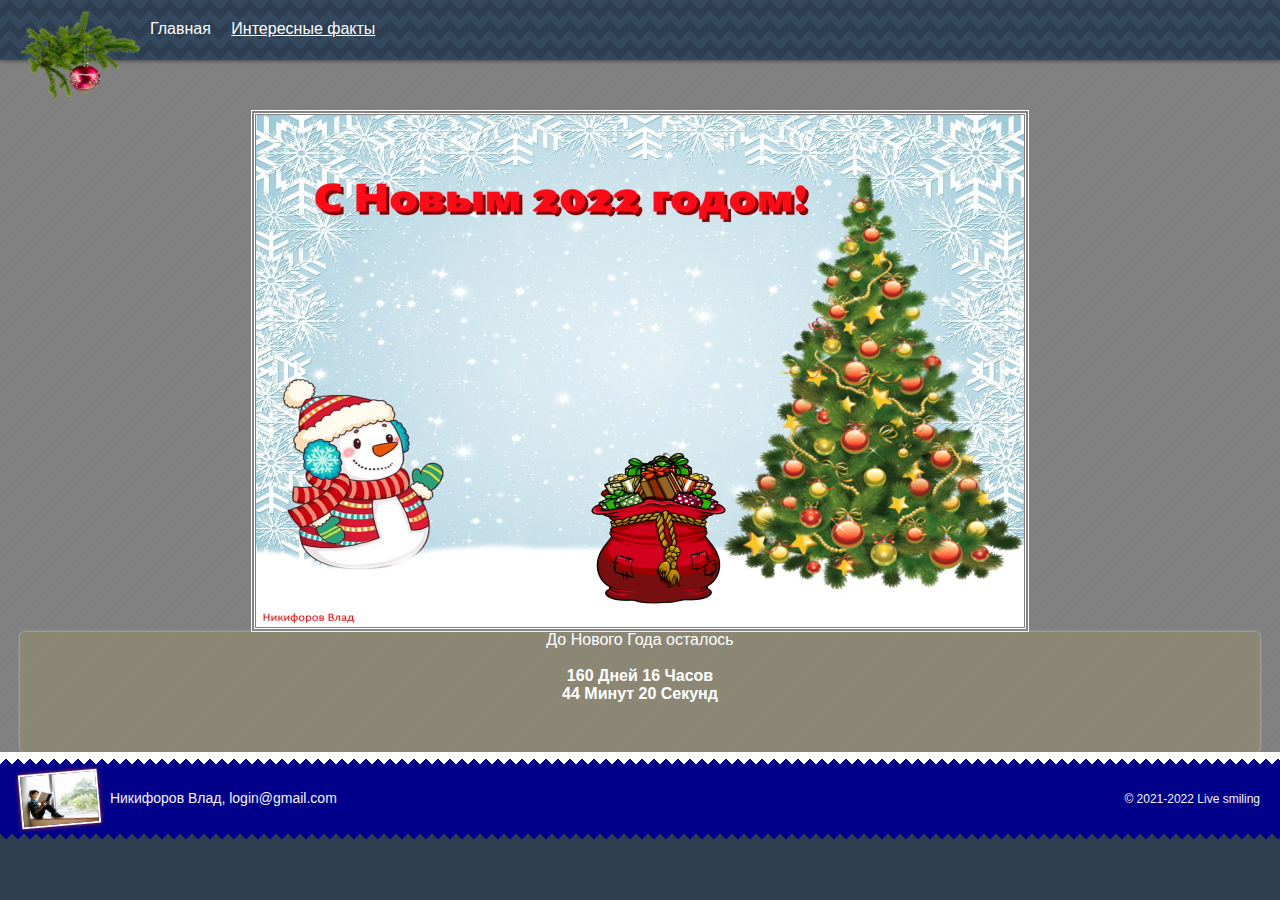
<file: index.html>
<!DOCTYPE html>
<html lang="ru">
  <head>
    <title>Новогдняя открытка</title>
    <meta charset="utf-8">
    <link rel="stylesheet" href="CSS/style.css">
  </head>
  <body>
    <header class="header">
   <div class="logo"><img src="img/unnamed.png" width="120" height="90" alt="a lover of books"></div>
    <nav class="main-menu"><ul>
      <li><a>Главная</a></li>
      <li><a href="evidence.html">Интересные факты</a></li>  
    </ul>
    </nav>
  </header>
      <main>
      
      <!-- первая часть счетчика -->
   <center><div align="center" style="padding:1px; border: 4px double #ffffff; width: 768px; height: 512px;">
<a href="##"><img src="img/otkritk1111a-2000.1500.jpg" border="0" /></a>
<div align="center" style="width: 768px;"><span style="font: 12pt sans-serif;  color: #ffffff ">До Нового Года осталось
 <b><div align="center"><br/>
<!-- завершение первая часть счетчика -->

<!-- начало вторая часть счетчика -->
<script language="javascript">
function cdtime(container, targetdate){
 if (!document.getElementById || !document.getElementById(container)) return
 this.container=document.getElementById(container)
 this.currentTime=new Date()
 this.targetdate=new Date(targetdate)
 this.timesup=false
 this.updateTime()
 }
 cdtime.prototype.updateTime=function(){
 var thisobj=this
 this.currentTime.setSeconds(this.currentTime.getSeconds()+1)
 setTimeout(function(){thisobj.updateTime()}, 1000)
 }
 cdtime.prototype.displaycountdown=function(baseunit, functionref){
 this.baseunit=baseunit
 this.formatresults=functionref
 this.showresults()
 }
 cdtime.prototype.showresults=function(){
 var thisobj=this
 var timediff=(this.targetdate-this.currentTime)/1000
 if (timediff<0){
 this.timesup=true
 this.container.innerHTML=this.formatresults()
 return
 }
 var oneMinute=60
 var oneHour=60*60
 var oneDay=60*60*24
 var dayfield=Math.floor(timediff/oneDay)
 var hourfield=Math.floor((timediff-dayfield*oneDay)/oneHour)
 var minutefield=Math.floor((timediff-dayfield*oneDay-hourfield*oneHour)/oneMinute)
 var secondfield=Math.floor((timediff-dayfield*oneDay-hourfield*oneHour-minutefield*oneMinute))
 if (this.baseunit=="hours"){
 hourfield=dayfield*24+hourfield
 dayfield="n/a"
 }
 else if (this.baseunit=="minutes"){
 minutefield=dayfield*24*60+hourfield*60+minutefield
 dayfield=hourfield="n/a"
 }
 else if (this.baseunit=="seconds"){
 var secondfield=timediff
 dayfield=hourfield=minutefield="n/a"
 }
 this.container.innerHTML=this.formatresults(dayfield, hourfield, minutefield, secondfield)
 setTimeout(function(){thisobj.showresults()}, 1000)
 }
 function formatresults2(){
 if (this.timesup==false){
 var displaystring="<span class='nonewyear'>"+arguments[0]+" Дней "+arguments[1]+" Часов<br>"+arguments[2]+" Минут "+arguments[3]+" Секунд</span> "
 }
 else{
 var displaystring="<span class='newyear1'>С Новым годом!!!</span>"
 //alert("С Новым годом!!!")
 }
 return displaystring
 }
 </script>

 <div id="countdowncontainer2"></div>
 <script type="text/javascript">
 var currentyear=new Date().getFullYear()
 var thischristmasyear=(new Date().getMonth()==0 && new Date().getDate()==1)? currentyear : currentyear + 1
 var christmas=new cdtime("countdowncontainer2", "january 1, "+thischristmasyear+" 0:0:00")
 christmas.displaycountdown("days", formatresults2)
</script></div></b></span></div></div></center><b></b>
<!-- завершение второй части счетчика -->
          
      <article class="blog-entry">
          <section class="idea">
            <p></p>
            <p></p>
</section>
    
    </article>
    </main>
  <footer class="page-footer">
     <div class="info"><img src="img/Friend.jpg" width="75" height="50" alt="ДРУГ">
    Никифоров Влад, login@gmail.com</div>
    <div class="copyright">
    © 2021-2022 Live smiling
    </div>
    </footer>
  </body>
</html>
</file>
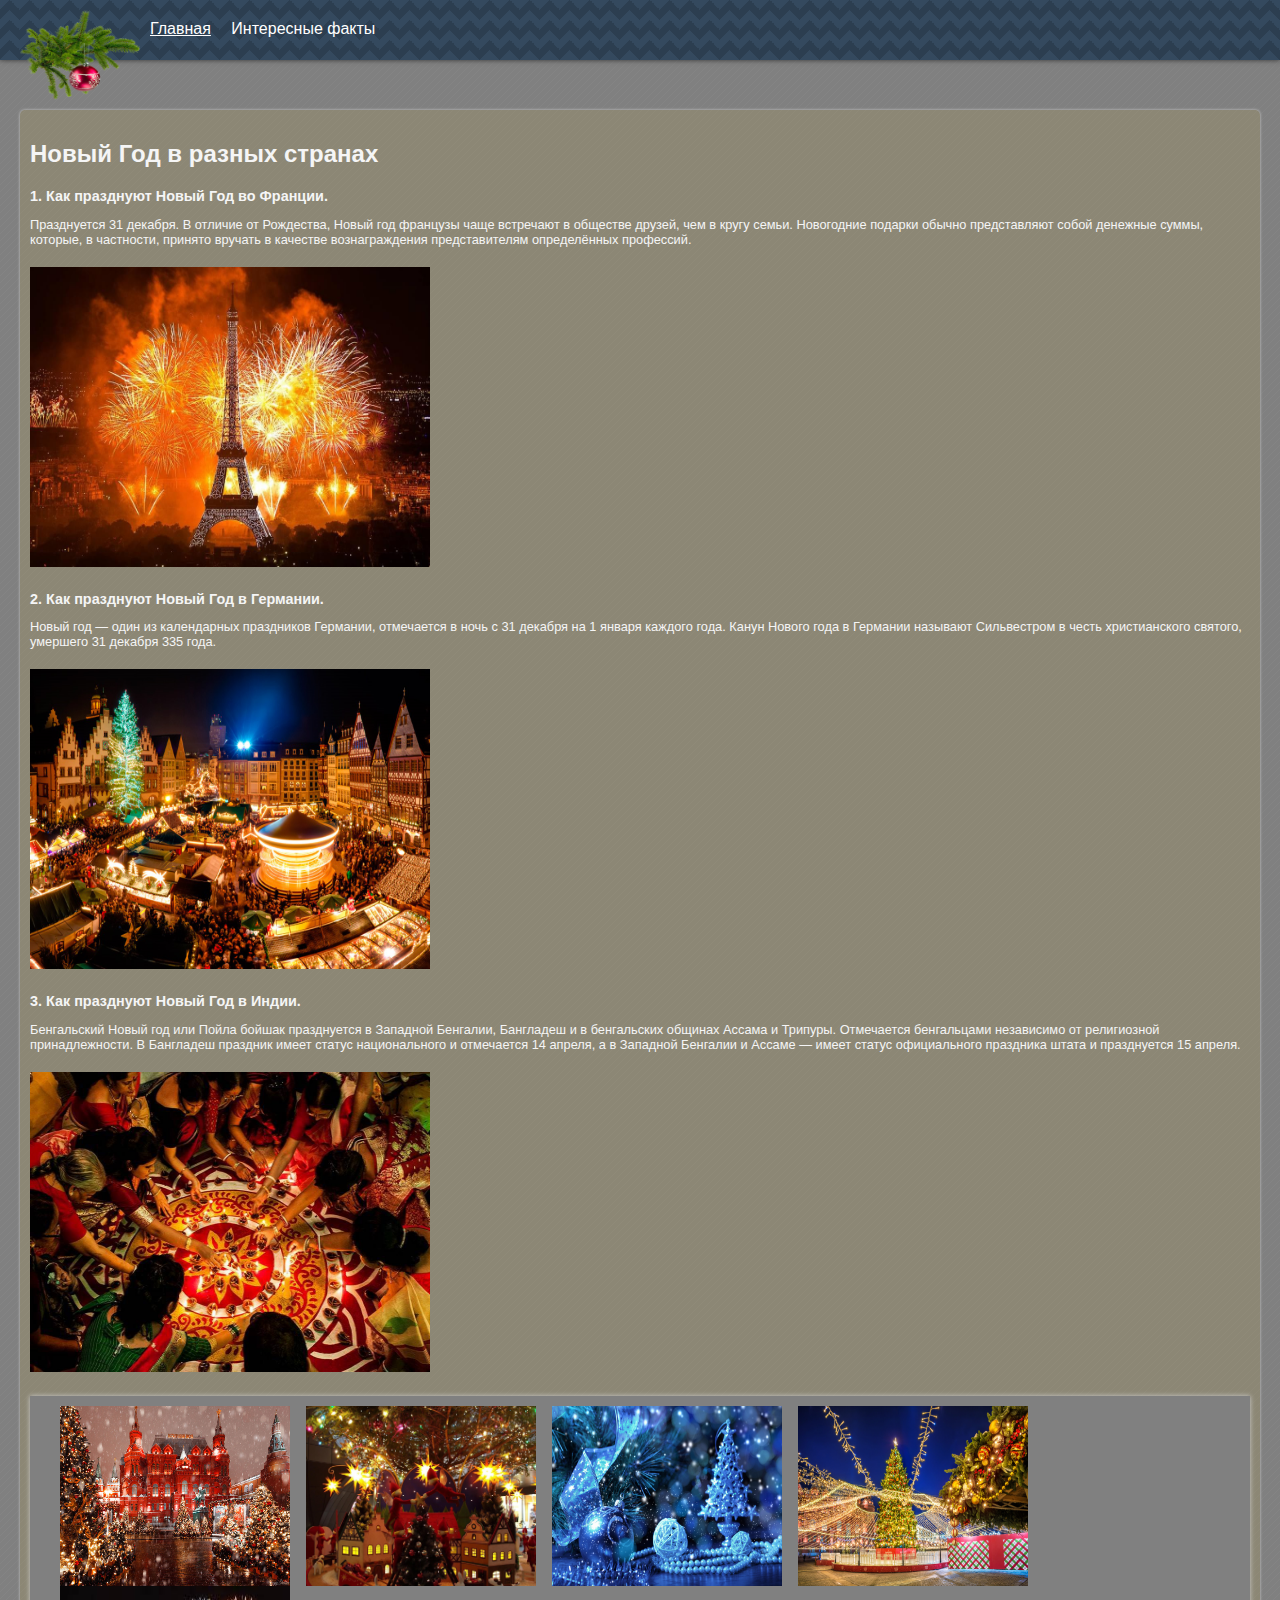
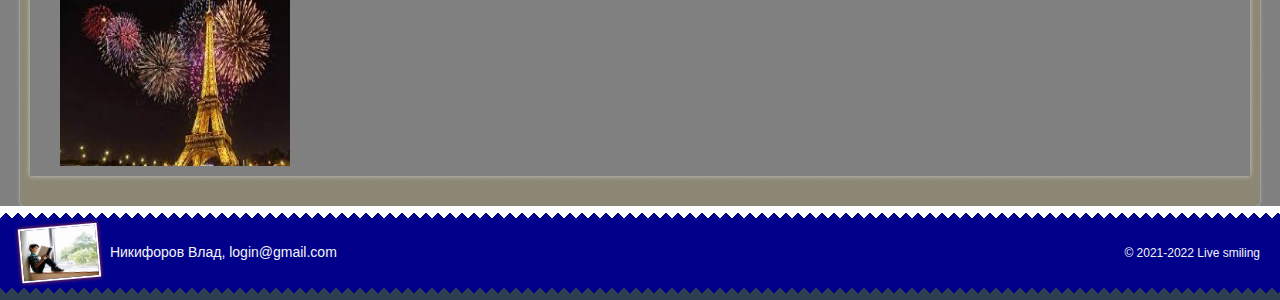
<file: evidence.html>
<!DOCTYPE html>
<html lang="ru">
  <head>
    <title>Новогдняя открытка</title>
    <meta charset="utf-8">
    <link rel="stylesheet" href="CSS/style.css">
  </head>
  <body>
    <header class="header">
   <div class="logo"><img src="img/unnamed.png" width="120" height="90" alt="a lover of books"></div>
    <nav class="main-menu"><ul>
      <li><a href="index.html">Главная</a></li>
      <li><a>Интересные факты</a></li>
    </ul>
    </nav>
  </header>
      <main>
      <article class="blog-entry">
          <section class="idea">
            <h2>Новый Год в разных странах</h2>
            <h1>1. Как празднуют Новый Год во Франции.</h1>
<p>Празднуется 31 декабря. В отличие от Рождества, Новый год французы чаще встречают в обществе друзей, чем в кругу семьи. Новогодние подарки обычно представляют собой денежные суммы, которые, в частности, принято вручать в качестве вознаграждения представителям определённых профессий.<a><div class="librarie"><img src="img/059fd63775f90488baabc6d7af370d45.jpg" width="400" height="300" alt="Конгломерат"></div></a></p>
        <h1>2. Как празднуют Новый Год в Германии.</h1>
<p>Новый год — один из календарных праздников Германии, отмечается в ночь с 31 декабря на 1 января каждого года. Канун Нового года в Германии называют Сильвестром в честь христианского святого, умершего 31 декабря 335 года.<a><div class="librarie"><img src="img/germany_22_1.jpg" width="400" height="300" alt=""></div></a>
</p>
  <h1>3. Как празднуют Новый Год в Индии.</h1>
<p>Бенгальский Новый год или Пойла бойшак празднуется в Западной Бенгалии, Бангладеш и в бенгальских общинах Ассама и Трипуры. Отмечается бенгальцами независимо от религиозной принадлежности. В Бангладеш праздник имеет статус национального и отмечается 14 апреля, а в Западной Бенгалии и Ассаме — имеет статус официального праздника штата и празднуется 15 апреля.<a><div class="librarie"><img src="img/e50653bbf560a66db7f739e6185a575f.jpg" width="400" height="300" alt="Нью-Йоркская публичная библиотека"></div></a>
</p>
      </section>
    
    <section class="photos">
      <figure class="slides">
    <img src="img/tmb_245866_736348.jpg" width="230" height="180" alt="Подпись">
    <img src="img/s3z6iny47h7dy5gb3a2mqt629j2rsj35.jpg" width="230" height="180" alt="Подпись1">
    <img src="img/ris1.jpg" width="230" height="180" alt="Подпись2">
    <img src="img/divcey.jpg" width="230" height="180" alt="Подпись3">
    <img src="img/yearforF.jpg" width="230" height="180" alt="Подпись4"> </figure></section>
    
    </article>
    </main>
  <footer class="page-footer">
      <div class="info"><img src="img/Friend.jpg" width="75" height="50" alt="ДРУГ">
    Никифоров Влад, login@gmail.com</div>
    <div class="copyright">
    © 2021-2022 Live smiling
    </div>
    </footer>
  </body>
</html>
</file>
<file: CSS/style.css>
html,
body {
  margin: 0;
  padding: 0;
  font-size: 100%;
  font-family: "Arial", "Helvetica Neue", "Helvetica", sans-serif;
  color: white;
  background-color: #2c3e50;
}


<!-- Четыре ссылки состояний:-->
a:link, <!-- Обычная, непосещаемая ссылка-->
a:visited, <!-- ссылка, которую посетил пользователь -->
a:hover, <!-- ссылка, когда пользователь мыши над ним -->
<!-- Ссылка момент щелчка: -->
a:active {
  color: #c0392b;
}

header.header {
  position: relative;
  z-index: 5;
  min-height: 20px;
  padding: 20px;
  color: white;
  background-image:
    linear-gradient(45deg, #34495e 25%, transparent 25%),
    linear-gradient(-45deg, #34495e 25%, transparent 25%),
    linear-gradient(135deg, #34495e 25%, transparent 25%),
    linear-gradient(-135deg, #34495e 25%, transparent 25%);
  background-position: 10px 0, 10px 0, 0 0, 0 0;
  background-size: 20px 20px;
  box-shadow: 0 0 5px 0 #333333;
}

div.logo {
  position: absolute;
  top: 10px;
  left: 20px;
  width: 90px;
  height: 90px;
  margin: 0;
}

nav.main-menu ul {
  margin: 0;
  margin-left: 130px;
  padding: 0;
  list-style: none;
}

.main-menu li {
  display: inline-block;
  margin-right: 1em;
}

.main-menu a {
  color: white;
}

/* Основное содержание */
main {
  min-height: ;
  padding-top: 50px;
  color: whitesmoke;
  background-color: gray;
  background-image: url("[data-uri]");
}

main::after,
.slides::after {
  content: "";
  display: table;
  clear: both;
}

article.blog-entry {
  min-height: 100px;
  margin: 0 20px;
  padding: 10px;
  background-color: rgba(241, 196, 15, 0.1);
  border-radius: 5px;
  box-shadow: 0 0 3px #cccccc;
}
<!-- Псевдоэлемент -->
.blog-entry::after {
  content: "";
  display: table;
  clear: both;
}

section .idea {
  float: left;
  width: 90%;
  min-height: 100px;
  padding: 3%;
  background-color: rgba(250, 100, 18, 0.1);
  border-radius: 5px;
}

.idea > p {
  margin: 1em 0;
  font-size: 0.8em;
}

.idea > p:last-child {
  margin: 0;
}

.idea > h1 {
  margin: 0;
  font-size: 0.9em;
}

aside.video-preview {
  float: right;
  width: 46%;
  margin: 0 0 1em 0.5em;
  padding: 0.3em 0.3em 0.65em;
  background-color: #ffffff;
  box-shadow: 0 0 5px 3px rgba(243, 156, 18, 0.2);
}

section.photos {
  min-height: 50px;
  margin: 20px 0;
  background-color: grey;
  box-shadow: 0 0 5px 3px black;
  box-shadow: 0 0 5px #cccccc;
}

figure.slides {
  margin: 0 20px;
  padding: 10px;
}

.slides > img {
  float: left;
  margin-right: 16px;
}

.slides > img:last-child {
  margin-right: 0;
}

/* Подвал */
footer.page-footer {
  min-height: 50px;
  padding: 20px;
  font-size: 14px;
  color: whitesmoke;
  background-color: darkblue;
  background-image:
    linear-gradient(45deg, transparent 50%, white 50%),
    linear-gradient(-45deg, transparent 50%, white 50%),
    linear-gradient(135deg, transparent 50%, #2c3e50 50%),
    linear-gradient(-135deg, transparent 50%, #2c3e50 50%);
  background-repeat: repeat-x;
  background-position: 0 0, 0 0, 0 100%, 0 100%;
  background-size: 12px 12px;
}

.page-footer::after {
  content: "";
  display: table;
  clear: both;
}

.page-footer .info {
  float: left;
}

.page-footer .info img {
  margin-right: 0.5em;
  vertical-align: middle;
  border: 2px solid white;
  box-shadow: 0 0 4px #c0392b;
  transform: rotate(-5deg);
}

.page-footer .copyright {
  float: right;
  padding-top: 20px;
  font-size: 12px;
}
div.librarie {
    min-height: 50px; 
    margin: 20px 0; 
}
</file>
